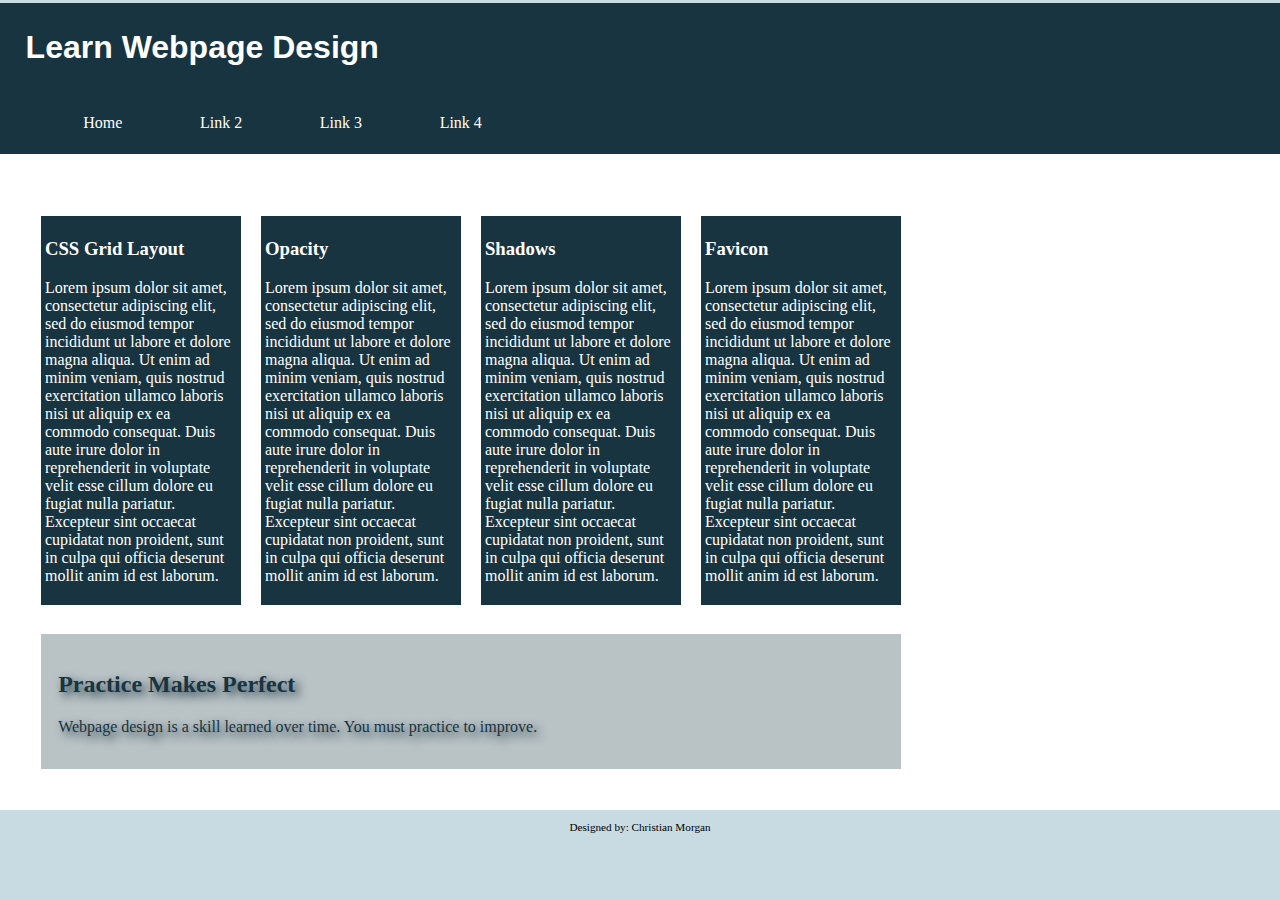
<file: analyzeApplyExtend/apply/index.html>
<!DOCTYPE html>
<!-- Christian Morgan, 10/25/22-->
<html lang="zxx">
<head>
	<title>Webpage Design</title>
	<meta charset="utf-8">
    <link rel="stylesheet" href="css/apply07.css">
    <meta name="viewport" content="width=device-width, initial-scale=1.0">
		<link rel="icon" type="image/png" sizes="32x32" href="images/favicon-32.png">
		<link rel="apple-touch-icon" type="image/png" sizes="180x180" href="images/apple-touch-icon.png">
		<link rel="shortcut icon" sizes="192x192" href="images/android-chrome-192.png">
</head>
<body>

	<div id="container">

        <!-- Use the header area for the website name or logo -->
        <header>
            <h1>Learn Webpage Design</h1>
        </header>

        <!-- Use the nav area to add hyperlinks to other pages within the website -->
        <nav>
            <ul>
                <li><a href="#">Home</a></li>
                <li><a href="#">Link 2</a></li>
                <li><a href="#">Link 3</a></li>
                <li><a href="#">Link 4</a></li>
            </ul>
        </nav>

        <!-- Use the main area to add the main content of the webpage -->
        <main>

            <article class= "grid">
                    <section>
                        <h3>CSS Grid Layout</h3>
                        <p>Lorem ipsum dolor sit amet, consectetur adipiscing elit, sed do eiusmod tempor incididunt ut labore et dolore magna aliqua. Ut enim ad minim veniam, quis nostrud exercitation ullamco laboris nisi ut aliquip ex ea commodo consequat. Duis aute irure dolor in reprehenderit in voluptate velit esse cillum dolore eu fugiat nulla pariatur. Excepteur sint occaecat cupidatat non proident, sunt in culpa qui officia deserunt mollit anim id est laborum.</p>
                    </section>

                    <section>
                        <h3>Opacity</h3>
                        <p>Lorem ipsum dolor sit amet, consectetur adipiscing elit, sed do eiusmod tempor incididunt ut labore et dolore magna aliqua. Ut enim ad minim veniam, quis nostrud exercitation ullamco laboris nisi ut aliquip ex ea commodo consequat. Duis aute irure dolor in reprehenderit in voluptate velit esse cillum dolore eu fugiat nulla pariatur. Excepteur sint occaecat cupidatat non proident, sunt in culpa qui officia deserunt mollit anim id est laborum.</p>
                    </section>

                    <section>
                        <h3>Shadows</h3>
                        <p>Lorem ipsum dolor sit amet, consectetur adipiscing elit, sed do eiusmod tempor incididunt ut labore et dolore magna aliqua. Ut enim ad minim veniam, quis nostrud exercitation ullamco laboris nisi ut aliquip ex ea commodo consequat. Duis aute irure dolor in reprehenderit in voluptate velit esse cillum dolore eu fugiat nulla pariatur. Excepteur sint occaecat cupidatat non proident, sunt in culpa qui officia deserunt mollit anim id est laborum.</p>
                    </section>

                    <section>
                        <h3>Favicon</h3>
                        <p>Lorem ipsum dolor sit amet, consectetur adipiscing elit, sed do eiusmod tempor incididunt ut labore et dolore magna aliqua. Ut enim ad minim veniam, quis nostrud exercitation ullamco laboris nisi ut aliquip ex ea commodo consequat. Duis aute irure dolor in reprehenderit in voluptate velit esse cillum dolore eu fugiat nulla pariatur. Excepteur sint occaecat cupidatat non proident, sunt in culpa qui officia deserunt mollit anim id est laborum.</p>
                    </section>

                    <aside>
                        <h2>Practice Makes Perfect</h2>
                        <p>Webpage design is a skill learned over time. You must practice to improve.</p>
                    </aside>

            </article>

        </main>

        <!-- Use the footer area to add webpage footer content -->
        <footer>
            <p>Designed by: Christian Morgan</p>
        </footer>

	</div>

</body>
</html>
</file>
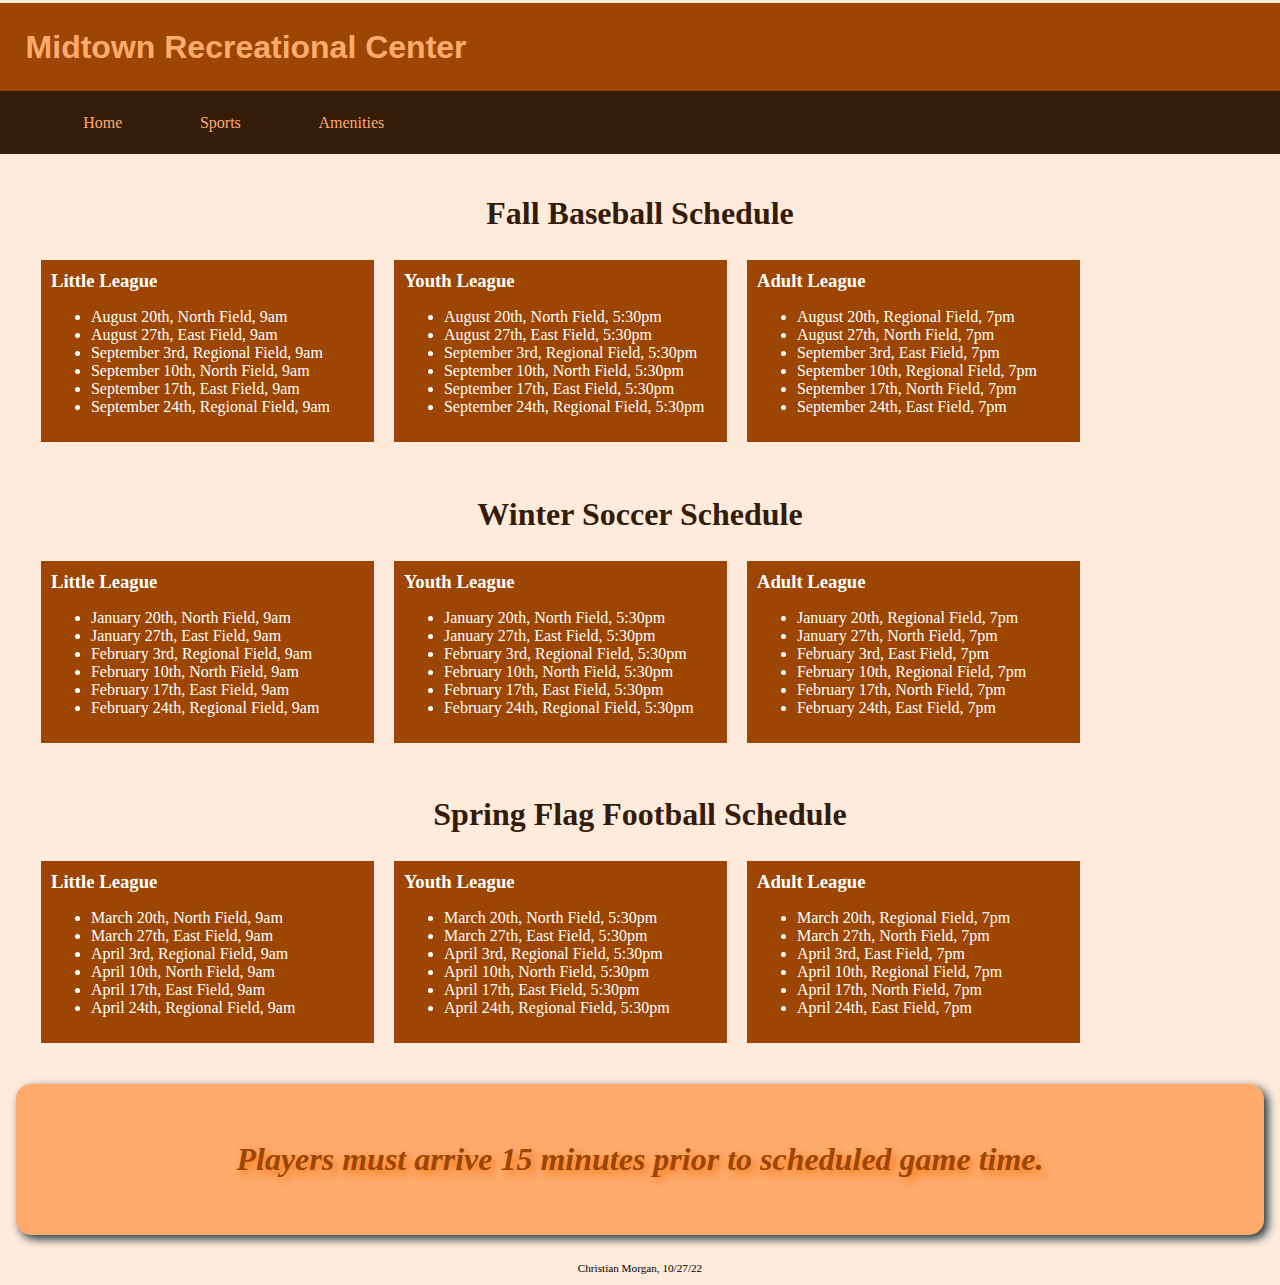
<file: analyzeApplyExtend/analyze/analyze07.html>
<!DOCTYPE html>
<!-- Christian Morgan, 10/27/22 -->
<html lang="en">
<head>
	<title>Game Schedule</title>
	<meta charset="utf-8">
    <link rel="stylesheet" href="css/styles07.css">
    <meta name="viewport" content="width=device-width, initial-scale=1.0">
</head>
<body>

	<div id="container">

        <!-- Use this area for the website name or logo -->
        <header id="header">
            <h1>Midtown Recreational Center</h1>
        </header>

        <!-- Use this area to add hyperlinks to other pages within the website -->
        <nav id="nav">
            <ul>
                <li><a href="index.html">Home</a></li>
                <li><a href="link2.html">Sports</a></li>
                <li><a href="link3.html">Amenities</a></li>
            </ul>
        </nav>

        <!-- Use the main area to add the main content of the webpage -->
        <main id="main">

            <h1>Fall Baseball Schedule</h1>
            <article id="article" class="grid">

                <section id="section">
                <h3>Little League</h3>
                <ul>
                    <li>August 20th, North Field, 9am</li>
                    <li>August 27th, East Field, 9am</li>
                    <li>September 3rd, Regional Field, 9am</li>
                    <li>September 10th, North Field, 9am</li>
                    <li>September 17th, East Field, 9am</li>
                    <li>September 24th, Regional Field, 9am</li>
                </ul>
							</section>

                <section id="section">
                <h3>Youth League</h3>
                <ul>
                    <li>August 20th, North Field, 5:30pm</li>
                    <li>August 27th, East Field, 5:30pm</li>
                    <li>September 3rd, Regional Field, 5:30pm</li>
                    <li>September 10th, North Field, 5:30pm</li>
                    <li>September 17th, East Field, 5:30pm</li>
                    <li>September 24th, Regional Field, 5:30pm</li>
                </ul>
							</section>

                <section id="section">
                <h3>Adult League</h3>
                <ul>
                    <li>August 20th, Regional Field, 7pm</li>
                    <li>August 27th, North Field, 7pm</li>
                    <li>September 3rd, East Field, 7pm</li>
                    <li>September 10th, Regional Field, 7pm</li>
                    <li>September 17th, North Field, 7pm</li>
                    <li>September 24th, East Field, 7pm</li>
                </ul>
							</section>

            </article>

            <h1>Winter Soccer Schedule</h1>
            <article id="article" class="grid">

                <section id="section">
                <h3>Little League</h3>
                <ul>
                    <li>January 20th, North Field, 9am</li>
                    <li>January 27th, East Field, 9am</li>
                    <li>February 3rd, Regional Field, 9am</li>
                    <li>February 10th, North Field, 9am</li>
                    <li>February 17th, East Field, 9am</li>
                    <li>February 24th, Regional Field, 9am</li>
                </ul>
							</section>

                <section id="section">
                <h3>Youth League</h3>
                <ul>
                    <li>January 20th, North Field, 5:30pm</li>
                    <li>January 27th, East Field, 5:30pm</li>
                    <li>February 3rd, Regional Field, 5:30pm</li>
                    <li>February 10th, North Field, 5:30pm</li>
                    <li>February 17th, East Field, 5:30pm</li>
                    <li>February 24th, Regional Field, 5:30pm</li>
                </ul>
							</section>

                <section id="section">
                <h3>Adult League</h3>
                <ul>
                    <li>January 20th, Regional Field, 7pm</li>
                    <li>January 27th, North Field, 7pm</li>
                    <li>February 3rd, East Field, 7pm</li>
                    <li>February 10th, Regional Field, 7pm</li>
                    <li>February 17th, North Field, 7pm</li>
                    <li>February 24th, East Field, 7pm</li>
                </ul>
							</section>

            </article>

            <h1>Spring Flag Football Schedule</h1>
            <article id="article" class="grid">

                <section id="section">
                <h3>Little League</h3>
                <ul>
                    <li>March 20th, North Field, 9am</li>
                    <li>March 27th, East Field, 9am</li>
                    <li>April 3rd, Regional Field, 9am</li>
                    <li>April 10th, North Field, 9am</li>
                    <li>April 17th, East Field, 9am</li>
                    <li>April 24th, Regional Field, 9am</li>
                </ul>
							</section>

                <section id="section">
                <h3>Youth League</h3>
                <ul>
                    <li>March 20th, North Field, 5:30pm</li>
                    <li>March 27th, East Field, 5:30pm</li>
                    <li>April 3rd, Regional Field, 5:30pm</li>
                    <li>April 10th, North Field, 5:30pm</li>
                    <li>April 17th, East Field, 5:30pm</li>
                    <li>April 24th, Regional Field, 5:30pm</li>
                </ul>
							</section>

                <section id="section">
                <h3>Adult League</h3>
                <ul>
                    <li>March 20th, Regional Field, 7pm</li>
                    <li>March 27th, North Field, 7pm</li>
                    <li>April 3rd, East Field, 7pm</li>
                    <li>April 10th, Regional Field, 7pm</li>
                    <li>April 17th, North Field, 7pm</li>
                    <li>April 24th, East Field, 7pm</li>
                </ul>
							</section>

            </article>

            <aside id="aside">
                <p>Players must arrive 15 minutes prior to scheduled game time.</p>
            </aside>

        </main>

        <!-- Use the footer area to add webpage footer content -->
        <footer id="footer">
            <p>Christian Morgan, 10/27/22</p>
        </footer>

	</div>

</body>
</html>
</file>
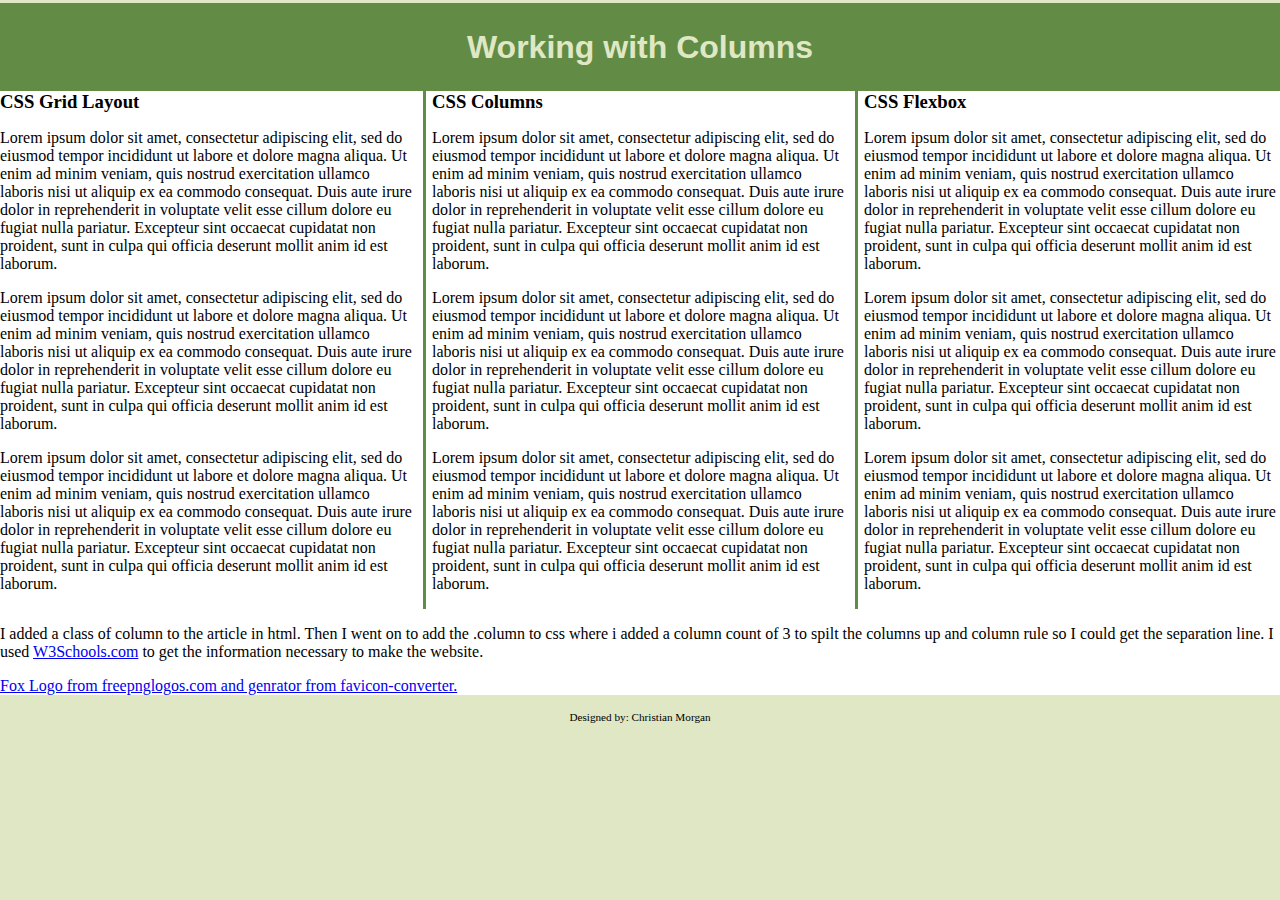
<file: analyzeApplyExtend/extend/extend07.html>
<!DOCTYPE html>
<!-- Christian Morgan 10/26/22 -->
<html lang="en">
<head>
	<title>Chapter 7, Extend</title>
	<meta charset="utf-8">
    <link rel="stylesheet" href="css/styles07.css">
    <meta name="viewport" content="width=device-width, initial-scale=1.0">
		<link rel="icon" type="image/png" sizes="32x32" href="images/favicon-32.png">
		<link rel="apple-touch-icon" type="image/png" sizes="180x180" href="images/apple-touch-icon.png">
		<link rel="shortcut icon" sizes="192x192" href="images/android-chrome-192.png">
</head>
<body>

	<div id="container">

        <!-- Use the header area for the website name or logo -->
        <header>
            <h1>Working with Columns</h1>
        </header>

        <!-- Use the main area to add the main content of the webpage -->
        <main>

            <article class = "column">

                <section>
                    <h3>CSS Grid Layout</h3>
                    <p>Lorem ipsum dolor sit amet, consectetur adipiscing elit, sed do eiusmod tempor incididunt ut labore et dolore magna aliqua. Ut enim ad minim veniam, quis nostrud exercitation ullamco laboris nisi ut aliquip ex ea commodo consequat. Duis aute irure dolor in reprehenderit in voluptate velit esse cillum dolore eu fugiat nulla pariatur. Excepteur sint occaecat cupidatat non proident, sunt in culpa qui officia deserunt mollit anim id est laborum.</p>
                    <p>Lorem ipsum dolor sit amet, consectetur adipiscing elit, sed do eiusmod tempor incididunt ut labore et dolore magna aliqua. Ut enim ad minim veniam, quis nostrud exercitation ullamco laboris nisi ut aliquip ex ea commodo consequat. Duis aute irure dolor in reprehenderit in voluptate velit esse cillum dolore eu fugiat nulla pariatur. Excepteur sint occaecat cupidatat non proident, sunt in culpa qui officia deserunt mollit anim id est laborum.</p>
                    <p>Lorem ipsum dolor sit amet, consectetur adipiscing elit, sed do eiusmod tempor incididunt ut labore et dolore magna aliqua. Ut enim ad minim veniam, quis nostrud exercitation ullamco laboris nisi ut aliquip ex ea commodo consequat. Duis aute irure dolor in reprehenderit in voluptate velit esse cillum dolore eu fugiat nulla pariatur. Excepteur sint occaecat cupidatat non proident, sunt in culpa qui officia deserunt mollit anim id est laborum.</p>
                </section>

                <section>
                    <h3>CSS Columns</h3>
                    <p>Lorem ipsum dolor sit amet, consectetur adipiscing elit, sed do eiusmod tempor incididunt ut labore et dolore magna aliqua. Ut enim ad minim veniam, quis nostrud exercitation ullamco laboris nisi ut aliquip ex ea commodo consequat. Duis aute irure dolor in reprehenderit in voluptate velit esse cillum dolore eu fugiat nulla pariatur. Excepteur sint occaecat cupidatat non proident, sunt in culpa qui officia deserunt mollit anim id est laborum.</p>
                    <p>Lorem ipsum dolor sit amet, consectetur adipiscing elit, sed do eiusmod tempor incididunt ut labore et dolore magna aliqua. Ut enim ad minim veniam, quis nostrud exercitation ullamco laboris nisi ut aliquip ex ea commodo consequat. Duis aute irure dolor in reprehenderit in voluptate velit esse cillum dolore eu fugiat nulla pariatur. Excepteur sint occaecat cupidatat non proident, sunt in culpa qui officia deserunt mollit anim id est laborum.</p>
                    <p>Lorem ipsum dolor sit amet, consectetur adipiscing elit, sed do eiusmod tempor incididunt ut labore et dolore magna aliqua. Ut enim ad minim veniam, quis nostrud exercitation ullamco laboris nisi ut aliquip ex ea commodo consequat. Duis aute irure dolor in reprehenderit in voluptate velit esse cillum dolore eu fugiat nulla pariatur. Excepteur sint occaecat cupidatat non proident, sunt in culpa qui officia deserunt mollit anim id est laborum.</p>
                </section>

                <section>
                    <h3>CSS Flexbox</h3>
                    <p>Lorem ipsum dolor sit amet, consectetur adipiscing elit, sed do eiusmod tempor incididunt ut labore et dolore magna aliqua. Ut enim ad minim veniam, quis nostrud exercitation ullamco laboris nisi ut aliquip ex ea commodo consequat. Duis aute irure dolor in reprehenderit in voluptate velit esse cillum dolore eu fugiat nulla pariatur. Excepteur sint occaecat cupidatat non proident, sunt in culpa qui officia deserunt mollit anim id est laborum.</p>
                    <p>Lorem ipsum dolor sit amet, consectetur adipiscing elit, sed do eiusmod tempor incididunt ut labore et dolore magna aliqua. Ut enim ad minim veniam, quis nostrud exercitation ullamco laboris nisi ut aliquip ex ea commodo consequat. Duis aute irure dolor in reprehenderit in voluptate velit esse cillum dolore eu fugiat nulla pariatur. Excepteur sint occaecat cupidatat non proident, sunt in culpa qui officia deserunt mollit anim id est laborum.</p>
                    <p>Lorem ipsum dolor sit amet, consectetur adipiscing elit, sed do eiusmod tempor incididunt ut labore et dolore magna aliqua. Ut enim ad minim veniam, quis nostrud exercitation ullamco laboris nisi ut aliquip ex ea commodo consequat. Duis aute irure dolor in reprehenderit in voluptate velit esse cillum dolore eu fugiat nulla pariatur. Excepteur sint occaecat cupidatat non proident, sunt in culpa qui officia deserunt mollit anim id est laborum.</p>
                </section>

            </article>

            <aside>
                <!-- Use the paragraph element below to summarize the method you used to create your columns. Identify the resource you used and include a link to the resource that opens in a new tab. -->
                <p>I added a class of column to the article in html. Then I went on to add the .column to css where i added a column count of 3 to spilt the columns up and column rule so I could get the separation line. I used <a href=" https://www.w3schools.com/cssref/css3_pr_column-rule.php"> W3Schools.com</a> to get the information necessary to make the website.</p>

                <!-- Use the paragraph element below to note the resource you used to create your favicon. Include a link to the resource that opens in a new tab. -->
                <p> <a href="https://favicon.io/favicon-converter/">Fox Logo from freepnglogos.com and genrator from favicon-converter.</a></p>
            </aside>

        </main>

        <!-- Use the footer area to add webpage footer content -->
        <footer>
            <p>Designed by: Christian Morgan</p>
        </footer>

	</div>

</body>
</html>
</file>
<file: analyzeApplyExtend/apply/css/apply07.css>
/*
Author: Christian Morgan
Date: 10/26/22
File Name: apply07
*/

/* CSS Reset */
body, header, nav, main, footer, h1, div, section, article, aside {
    margin: 0;
    padding: 0;
    border: 0;
}

/* Style rule for body */
body {
	background-color: #c8dbE3;
}

/* Style rules for mobile viewport */



/* Style rule for header */
header {
	font-family: Verdana, Arial, sans-serif;
	margin-top: 0.2em;
	background-color: #183440;
	color: #fff;
	padding: 2%;
}

/* Style rules for nav area */
nav {
	background-color: #183440;
	padding: 0.5%;
}

nav li {
	display: inline;
}

nav li a {
	color: #fff;
	padding: 1% 3%;
	text-decoration: none;
}

/* Style rules for main content  */
main {
	padding: 1em;
	background-color: #fff;
}

section{
  background-color: #183440;
  color: #fff;
  margin-top: 4%;
  padding: 2%;
}

article{
  margin-top: 1%;
  padding: 2%;
}

aside{
  background-color: rgba(24, 52, 64, 0.3) ;
  padding: 2%;
  margin-top: 1%;
  color: #183440;
  text-shadow: 4px 4px 10px #183440;
}

footer {
	font-size: .70em;
	text-align: center;
}

/* Media Query for Tablet Viewport */
@media screen and (min-width: 650px), print {

.grid{
  display: grid;
  grid-template-columns: 200px 200px;
  grid-gap: 20px;}

aside{
    grid-column: 1 / span 2;
  }
}

/* Media Query for Desktop Viewport */
@media screen and (min-width: 1024px), print {

  .grid{
    grid-template-columns: 200px 200px 200px 200px;
    grid-column: 1 / span 4;
  }
  aside{
    grid-column: 1 / span 4;
  }
}
</file>
<file: analyzeApplyExtend/analyze/css/styles07.css>
/*
Author: Christian Morgan
Date:10/27/22
File Name: Styles07
*/

/* CSS Reset */
body, header, nav, main, footer, h1, h3, div, section, article, aside{
    margin: 0;
    padding: 0;
    border: 0;
}

/* Style rule for body */
body {
	background-color: #ffebdc;
}

/* Style rules for mobile viewport */

/* Style rule for header */
header {
	font-family: Verdana, Arial, sans-serif;
	margin-top: 0.2em;
	background-color: #9d4502;
	color: #feab6d;
	padding: 2%;
}

/* Style rules for nav area */
nav {
	background-color: #341c09;
	padding: 0.5%;
}

nav li {
	display: inline;
}

nav li a {
	color: #feab6d;
	padding: 1% 3%;
	text-decoration: none;
}

/* Style rules for main content  */
main {
	padding: 1em;

}

main h1 {
    color: #341c09;
    text-align: center;
    margin-top: 2%;
}

section {
    color: #fff;
    padding: 3%;
    background-color: #9d4502;
    margin-top: 1%;
    margin-bottom: 1%;
    margin-right: 0%;
    margin-left: 0;
}

article {
    padding: 2%;
}

aside {
    background-color: #feab6d;
    padding: 2%;
    margin-top: 1%;
    color: #9d4502;
    font-size: 2em;
    font-weight: bold;
    font-style: italic;
    text-align: center;
    border-radius: 15px;
    text-shadow: 4px 4px 8px #fc7307;
    box-shadow: 4px 4px 10px #183440;
}

footer {
	font-size: .70em;
	text-align: center;
}

/* Media Query for Tablet Viewport */
@media screen and (min-width: 700px), print {
  .grid{
    display: grid;
    grid-template-columns: 333px 333px 333px;
    grid-gap: 20px;

  }

aside{
  grid-column:1 / span 3;
}
}
</file>
<file: analyzeApplyExtend/extend/css/styles07.css>
/*
Author: Christian Morgan
Date: 10/26/22
File Name: styles07
*/

/* CSS Reset */
body, header, main, footer, h1, h3, section, article {
    margin: 0;
    padding: 0;
    border: 0;
}

/* Style rule for body */
body {
	background-color: #dfe7c4;
}

/* Style rule for header */
header {
	font-family: Verdana, Arial, sans-serif;
	margin-top: 0.2em;
	background-color: #628c45;
	color: #dfe7c4;
	padding: 2%;
  text-align: center;
}

/* Style rules for main content  */
main {
	background-color: #fff;
}

.column{
  column-count: 3;
  column-rule: solid #628c45;
}


}
aside {
    padding: 2%;
}

footer {
	font-size: .70em;
	text-align: center;
}
</file>
